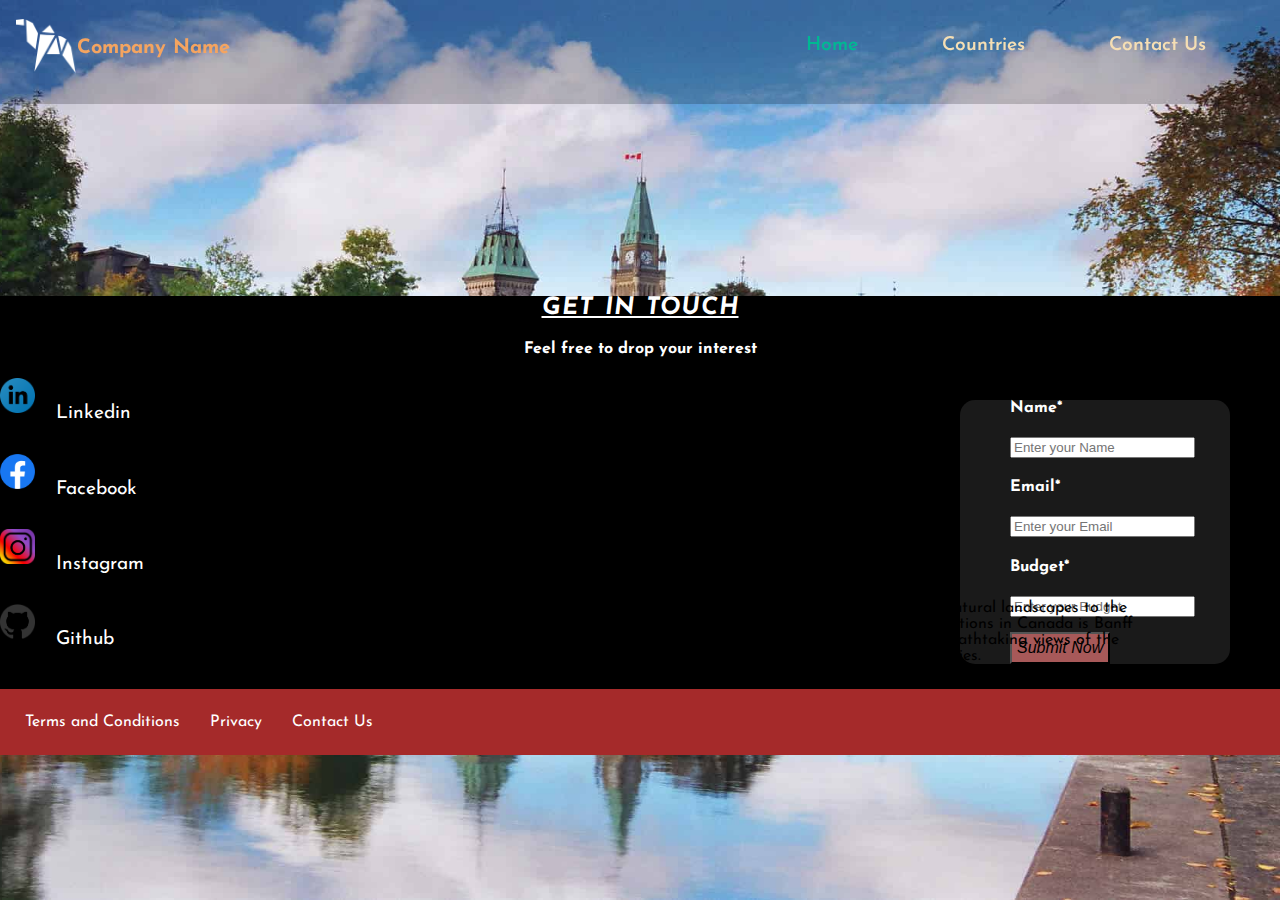
<file: canada.html>
<!DOCTYPE html>
<html lang="en">
<head>
    <link
      target="_blank" href="https://fonts.googleapis.com/css?family=Josefin+Sans&display=swap"
      rel="stylesheet"
    />
    <link
      rel="stylesheet"
      target="_blank" href="https://cdnjs.cloudflare.com/ajax/libs/animate.css/4.1.1/animate.min.css"
    />
    <style>
        .menu a:hover{
    background-color: sandybrown;
    cursor: pointer;
    border-radius: 5px;
}
.menu{
    display: flex;
    justify-content: flex-end;
}
.menu a{
    margin-top: -2%;
    margin-left: 5%;
    text-decoration: none;
    color: wheat;
    font-weight: 600;
    font-size: larger;
    padding: 10px;

    
}
#footer{
    margin-top: 120px;
    background-color: black;
    color: white;
    width: 100%;
}
#i1{
    text-decoration: none;
    
}
#icons{
    display: grid;
    grid-gap: 15px;
}
#icons a{
    color: white;
    font-size: larger;
    margin-bottom: 15px;
}
.sub{
    margin-top: 15px;
    background-color: rgb(167, 89, 89);
    font-size: medium;
    padding: 5px;
    font-style: italic;
}
#separate{
    display: grid;

    grid-template-columns: 75% 25%;
}

.iconimg{
    padding-right: 15px;
    padding-bottom: 5px;
}
#from{
    margin-right: 50px;
    
}
#form{
    
    background: rgba(255, 255, 255, 0.1);
    padding-left: 50px;
    border-radius: 15px;
}
a:hover{
    cursor: pointer;
}
#subb:hover{
    background-color: white;
    color: black;
}
footer{
    background-color: brown;
    color: white;
    padding-top: 25px;
    padding-bottom: 25px;
}#a1{
    margin-left: 25px;
    color: white;
    text-decoration: none;
}
#a1:hover{
    color:bisque
}#textt{
    background-color: white;
    margin-top: 100px;
    text-decoration: underline;
    font-style: italic;
    word-spacing: 3px;
    letter-spacing: 1px;
    font-weight: 850;
    border: 5px solid red;
    margin-right: 205px;
    margin-left: 205px;
}
.menu a:last-child{
    margin-right: 5%;
}
nav{
    position: fixed;
}
#info{
  position: relative;
  top: 520px;
  margin-left: 10%;
  margin-right: 10%;
}
h2{
    text-transform: uppercase;
    font-style: italic;
    word-spacing: 3px;
    letter-spacing: 1px;
    text-decoration: underline;
}

        #slides{
            z-index: -1;
            width: 120%;
            height: 100%;
            position: absolute;
            left: 40%;
            top: 50%;
            transform: translate(-50%,-50%);
            background-image: url(canada.jpeg);
            background-size: 100% 100%;
            box-shadow: 1px 2px 10px 5px white;
            animation:slider 12s infinite linear ;
        }
        @keyframes slider{
            0%{
                background-image: url(canada1.jpg);
            
            }
            35%{
                background-image: url(canada2.jpg);
            
            }
            75%{
                background-image: url(canadaback.jpg);
            
            }
        }
        body {
    margin: 0;
    padding: 0;
    background-color: white;
    font-family: "Josefin Sans", sans-serif;
  }
#top a{
    text-decoration: none;
    color: sandybrown;
}
nav{
    padding-top: 5px;
    width: 100%;
    height: 99px;
    background: rgba(0, 0, 0, 0.2);
}
.logo{
    position: absolute;
    top: 19px;
    left: 16px;
}
#top {
    position: relative;
    top: 20px;
    left: 6%;
}
a:hover{
    cursor: pointer;
}

    </style>
</head>
<body>
    <section>
        <div id="slides">
            
        </div>
    </section>
    <header>
        
        <nav><i><img class="logo" src="logo.png" width="60px" alt=""></i>
            <div id="top">
                <a href="index.html"><h1
            style="font-size: 20px"
            class="animate__animated infinite animate__bounce"
          >
            Company Name
          </h1></a>
                
            </div>
            <div class="menu">
            <a target="_blank" href="index.html"  style="color: #00b892;">Home</a>
          <a target="_blank" href="#Countries">Countries</a>
          <a target="_blank" href="#footer">Contact Us</a>
            </div>
        </nav>
</header>
<section id="info" style="text-align: center;">
    <div>
        <br>
       <h2>Why CANADA?</h2>
        <p>
            Canada is a vast and diverse country that offers a wide range of experiences for travelers. From the stunning natural landscapes to the vibrant cities, Canada is a destination that is sure to leave a lasting impression.

            One of the most popular destinations in Canada is Banff National Park. Located in the heart of the Rocky Mountains, this park is a nature lover's paradise. It offers breathtaking views of the mountains, crystal clear lakes, and opportunities for hiking, skiing, and other outdoor activities. <br><br><br></p>
    </div>
</section>
<section id="footer" style="padding-bottom: 25px;">
    <div class="base"  style="text-align: center;">
        <h2>Get in Touch</h2>
    <h4>Feel free to drop your interest</h4>
    </div>
    <section id="separate">
         <div id="icons">
        <li><a id="i1" target="_blank" href="https://www.linkedin.com/in/amaz-ahmed-9b8b55247/"><img class="iconimg" src="linkedin.png" width="35px" alt=""> Linkedin</a></li>
        <li><a id="i1" target="_blank" href="https://web.facebook.com/amaz.ahmed.1694/"><img class="iconimg" src="facebook.png" width="35px" alt=""> Facebook</a></li>
        <li><a id="i1" target="_blank" href="https://www.instagram.com/amaz.555/"><img class="iconimg" src="instagram.png" width="35px" alt=""> Instagram</a></li>
        <li><a id="i1" target="_blank" href="https://github.com/Amaz51"><img class="iconimg" src="github.png" width="35px" alt=""> Github</a></li>
    </div>
    <section id="from">
        <div id="form">
            <div><h4>Name*</h4><input type="text" placeholder="Enter your Name"></div>
            <div><h4>Email*</h4><input type="email" name="email" id="Email" placeholder="Enter your Email"></div>
            <div><h4>Budget*</h4><input type="text" name="Budget" id="Budget" placeholder="Enter your Budget"></div>
            
            <a id="subb" target="_blank" href="https://mail.google.com/mail/u/0/#inbox?compose=GFrJzlCVMMWsnxmgSQZDwvsrMRtXrSDrqWXsBcMNkWhhjtvnRHldXLXXlTjnjHXMGmpg"><input  class="sub" type="submit" value="Submit Now" placeholder="Submit Now"></a>
            

        </div>
       
    </section>
    
    </section>
   
</section> <footer id="lastpart">
            <a id="a1" target="_blank" href="#">Terms and Conditions</a>
            <a id="a1" target="_blank" href="#">Privacy</a>
            <a id="a1" target="_blank" href="#">Contact Us</a>
        </footer>
</body>
</html>
</file>
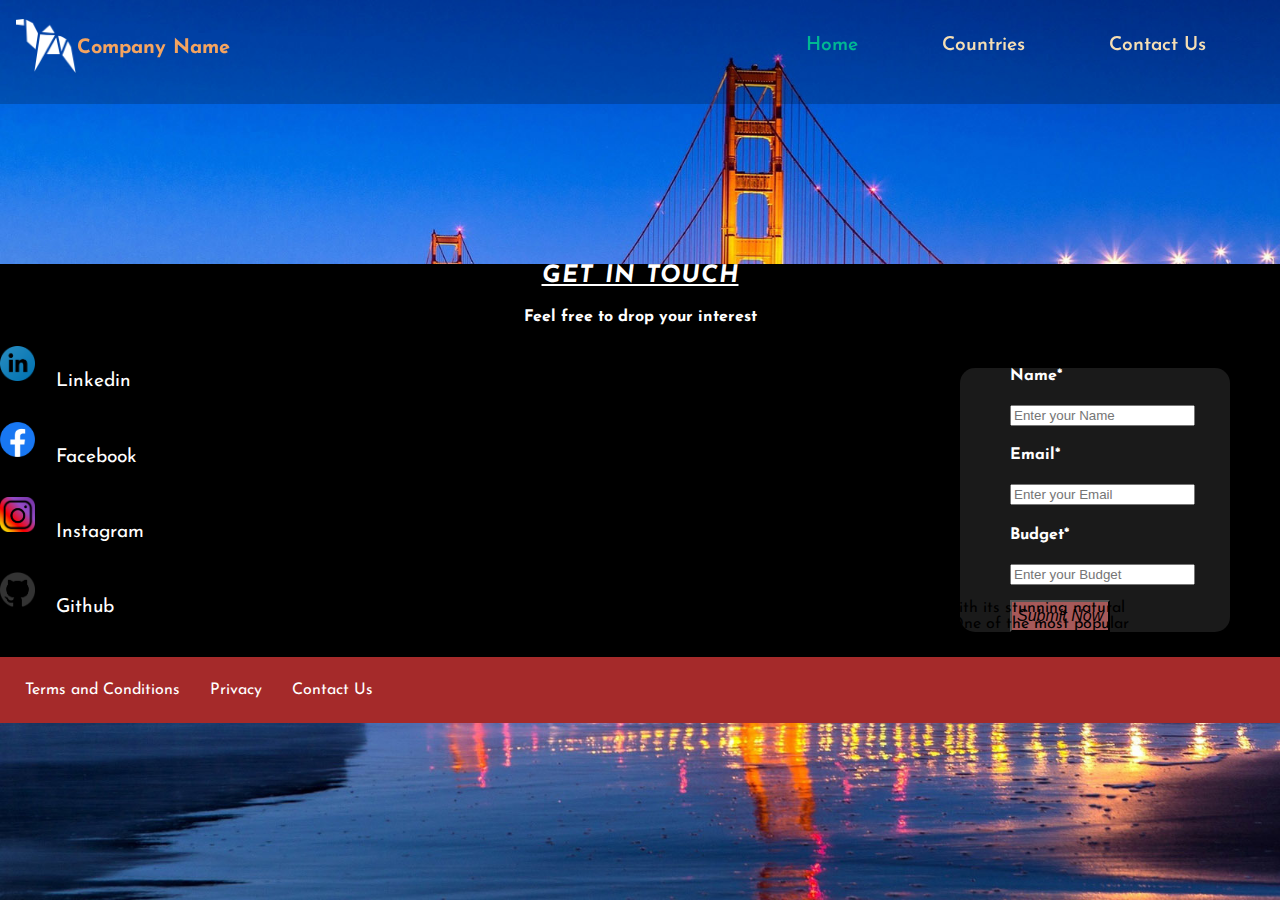
<file: usa.html>
<!DOCTYPE html>
<html lang="en">
<head>
    <link
      target="_blank" href="https://fonts.googleapis.com/css?family=Josefin+Sans&display=swap"
      rel="stylesheet"
    />
    <link
      rel="stylesheet"
      target="_blank" href="https://cdnjs.cloudflare.com/ajax/libs/animate.css/4.1.1/animate.min.css"
    />
    <style>
        .menu a:hover{
    background-color: sandybrown;
    cursor: pointer;
    border-radius: 5px;
}
.menu{
    display: flex;
    justify-content: flex-end;
}
.menu a{
    margin-top: -2%;
    margin-left: 5%;
    text-decoration: none;
    color: wheat;
    font-weight: 600;
    font-size: larger;
    padding: 10px;

    
}.menu a:last-child{
    margin-right: 5%;
}

        #slides{
            z-index: -1;
            width: 120%;
            height: 100%;
            position: absolute;
            left: 40%;
            top: 50%;
            transform: translate(-50%,-50%);
            background-image: url(usa.jpg);
            background-size: 100% 100%;
            box-shadow: 1px 2px 10px 5px white;
            animation:slider 12s infinite linear ;
        }
        @keyframes slider{
            0%{
                background-image: url(usa1.jpg);
            
            }
            35%{
                background-image: url(usa2.jpg);
            
            }
            75%{
                background-image: url(usaback.jpg);
            
            }
        }
        body {
    margin: 0;
    padding: 0;
    background-color: white;
    font-family: "Josefin Sans", sans-serif;
  }
#top a{
    text-decoration: none;
    color: sandybrown;
}
nav{
    padding-top: 5px;
    width: 100%;
    height: 99px;
    background: rgba(0, 0, 0, 0.2);
}
.logo{
    position: absolute;
    top: 19px;
    left: 16px;
}
#top {
    position: relative;
    top: 20px;
    left: 6%;
}
a:hover{
    cursor: pointer;
}
#footer{
    margin-top: 120px;
    background-color: black;
    color: white;
    width: 100%;
}
#i1{
    text-decoration: none;
    
}
#icons{
    display: grid;
    grid-gap: 15px;
}
#icons a{
    color: white;
    font-size: larger;
    margin-bottom: 15px;
}
.sub{
    margin-top: 15px;
    background-color: rgb(167, 89, 89);
    font-size: medium;
    padding: 5px;
    font-style: italic;
}
#separate{
    display: grid;

    grid-template-columns: 75% 25%;
}
#info{
  position: relative;
  top: 520px;
  margin-left: 10%;
  margin-right: 10%;
}
h2{
    text-transform: uppercase;
    font-style: italic;
    word-spacing: 3px;
    letter-spacing: 1px;
    text-decoration: underline;
}

.iconimg{
    padding-right: 15px;
    padding-bottom: 5px;
}
#from{
    margin-right: 50px;
    
}
#form{
    
    background: rgba(255, 255, 255, 0.1);
    padding-left: 50px;
    border-radius: 15px;
}
a:hover{
    cursor: pointer;
}
#subb:hover{
    background-color: white;
    color: black;
}
footer{
    background-color: brown;
    color: white;
    padding-top: 25px;
    padding-bottom: 25px;
}#a1{
    margin-left: 25px;
    color: white;
    text-decoration: none;
}
#a1:hover{
    color:bisque
}#textt{
    background-color: white;
    margin-top: 100px;
    text-decoration: underline;
    font-style: italic;
    word-spacing: 3px;
    letter-spacing: 1px;
    font-weight: 850;
    border: 5px solid red;
    margin-right: 205px;
    margin-left: 205px;
}
nav{
    position: fixed;
}
    </style>
</head>
<body>
    <section>
        <div id="slides">
            
        </div>
    </section>
    <header>
        
        <nav><i><img class="logo" src="logo.png" width="60px" alt=""></i>
            <div id="top">
                <a href="index.html"><h1
            style="font-size: 20px"
            class="animate__animated infinite animate__bounce"
          >
            Company Name
          </h1></a>
                
            </div>
            <div class="menu">
            <a target="_blank" href="index.html" style="color: #00b892;">Home</a>
          <a target="_blank" href="#Countries">Countries</a>
          <a target="_blank" href="#footer">Contact Us</a>
            </div>
        </nav>
</header>
<section id="info" style="text-align: center;">
    <div>
        <br>
       <h2>Why USA?</h2>
        <p>
            The United States of America is a diverse and exciting destination that has something to offer every traveler. With its stunning natural landscapes, world-class cities, and rich cultural heritage, the USA is a must-visit destination for any adventurer.

            One of the most popular destinations in the USA is New York City. <br><br> </p>
        </div>
</section>
<section id="footer"  style="padding-bottom: 25px;">
    <div class="base"  style="text-align: center;">
        <h2>Get in Touch</h2>
    <h4>Feel free to drop your interest</h4>
    </div>
    <section id="separate">
         <div id="icons">
        <li><a id="i1" target="_blank" href="https://www.linkedin.com/in/amaz-ahmed-9b8b55247/"><img class="iconimg" src="linkedin.png" width="35px" alt=""> Linkedin</a></li>
        <li><a id="i1" target="_blank" href="https://web.facebook.com/amaz.ahmed.1694/"><img class="iconimg" src="facebook.png" width="35px" alt=""> Facebook</a></li>
        <li><a id="i1" target="_blank" href="https://www.instagram.com/amaz.555/"><img class="iconimg" src="instagram.png" width="35px" alt=""> Instagram</a></li>
        <li><a id="i1" target="_blank" href="https://github.com/Amaz51"><img class="iconimg" src="github.png" width="35px" alt=""> Github</a></li>
    </div>
    <section id="from">
        <div id="form">
            <div><h4>Name*</h4><input type="text" placeholder="Enter your Name"></div>
            <div><h4>Email*</h4><input type="email" name="email" id="Email" placeholder="Enter your Email"></div>
            <div><h4>Budget*</h4><input type="text" name="Budget" id="Budget" placeholder="Enter your Budget"></div>
            
            <a id="subb" target="_blank" href="https://mail.google.com/mail/u/0/#inbox?compose=GFrJzlCVMMWsnxmgSQZDwvsrMRtXrSDrqWXsBcMNkWhhjtvnRHldXLXXlTjnjHXMGmpg"><input  class="sub" type="submit" value="Submit Now" placeholder="Submit Now"></a>
            

        </div>
       
    </section>
    
    </section>
   
</section> <footer id="lastpart">
            <a id="a1" target="_blank" href="#">Terms and Conditions</a>
            <a id="a1" target="_blank" href="#">Privacy</a>
            <a id="a1" target="_blank" href="#">Contact Us</a>
        </footer>
</body>
</html>
</file>
